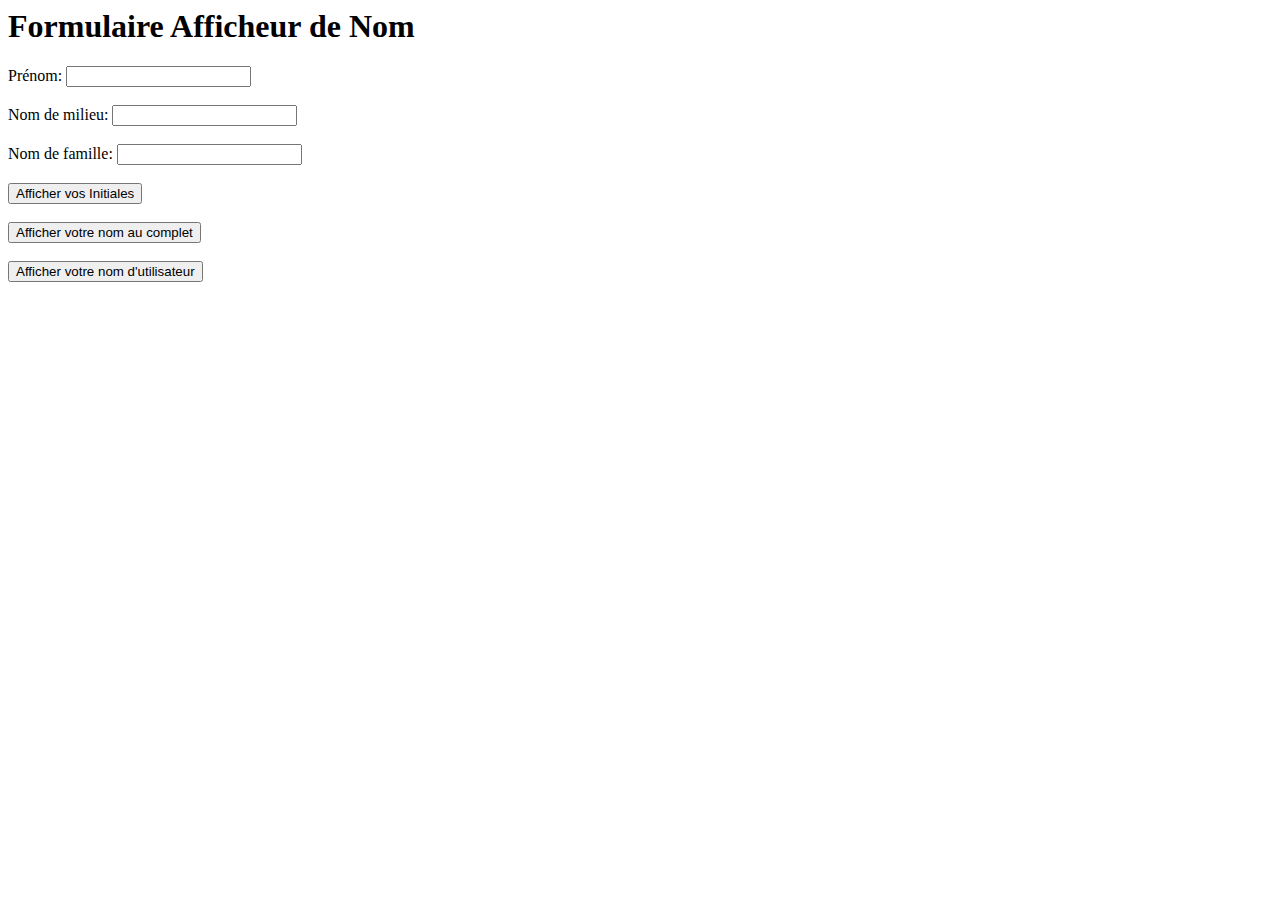
<file: afficheurNom.html>
<html>

<head>
    <meta charset="utf-8">
    <title>FORMULAIRE AFFICHEUR DE NOM</title>
</head>

<body>
    <form>
        <h1>Formulaire Afficheur de Nom</h1>
        <label for="txtPre">Prénom: </label>
        <input type="text" id="txtPre">
        <br><br>
        <label for="txtMil">Nom de milieu: </label>
        <input type="text" id="txtMil">
        <br><br>
        <label for="txtFam">Nom de famille: </label>
        <input type="text" id="txtFam">
        <br><br>
          
        <input type="button" id="btnInitials" onclick="initials()" value="Afficher vos Initiales"><br><br>
        <input type="button" id="btnFullName" onclick="fullName()" value="Afficher votre nom au complet"><br><br>
        <input type="button" id="btnUserName" onclick="userName()" value="Afficher votre nom d'utilisateur"><br><br>
          
        <div id="divAffiche"></div>

    <script>
        function initials() {
            let a = document.getElementById("txtPre").value.charAt(0)
            let b = document.getElementById("txtMil").value.charAt(0)
            let c = document.getElementById("txtFam").value.charAt(0)
            let ini = a + "." + b + "." + c + "."
            var message = "<br><br>" + ini;
            document.getElementById("divAffiche").innerHTML = message;
        }
        
        function fullName() {
            let a = document.getElementById("txtPre").value
            let b = document.getElementById("txtMil").value
            let c = document.getElementById("txtFam").value
            var message = "<br><br>" + a + " " + b + " " + c;
            document.getElementById("divAffiche").innerHTML = message;
        }
        
        function userName() {
            let a = document.getElementById("txtPre").value.charAt(0)
            let b = document.getElementById("txtMil").value.charAt(0)
            let c = document.getElementById("txtFam").value
            var username = a+b+c
            var message = "<br><br>" + username;
            document.getElementById("divAffiche").innerHTML = message;
        }
    </script>
    </form>
</body>

</html>
</file>
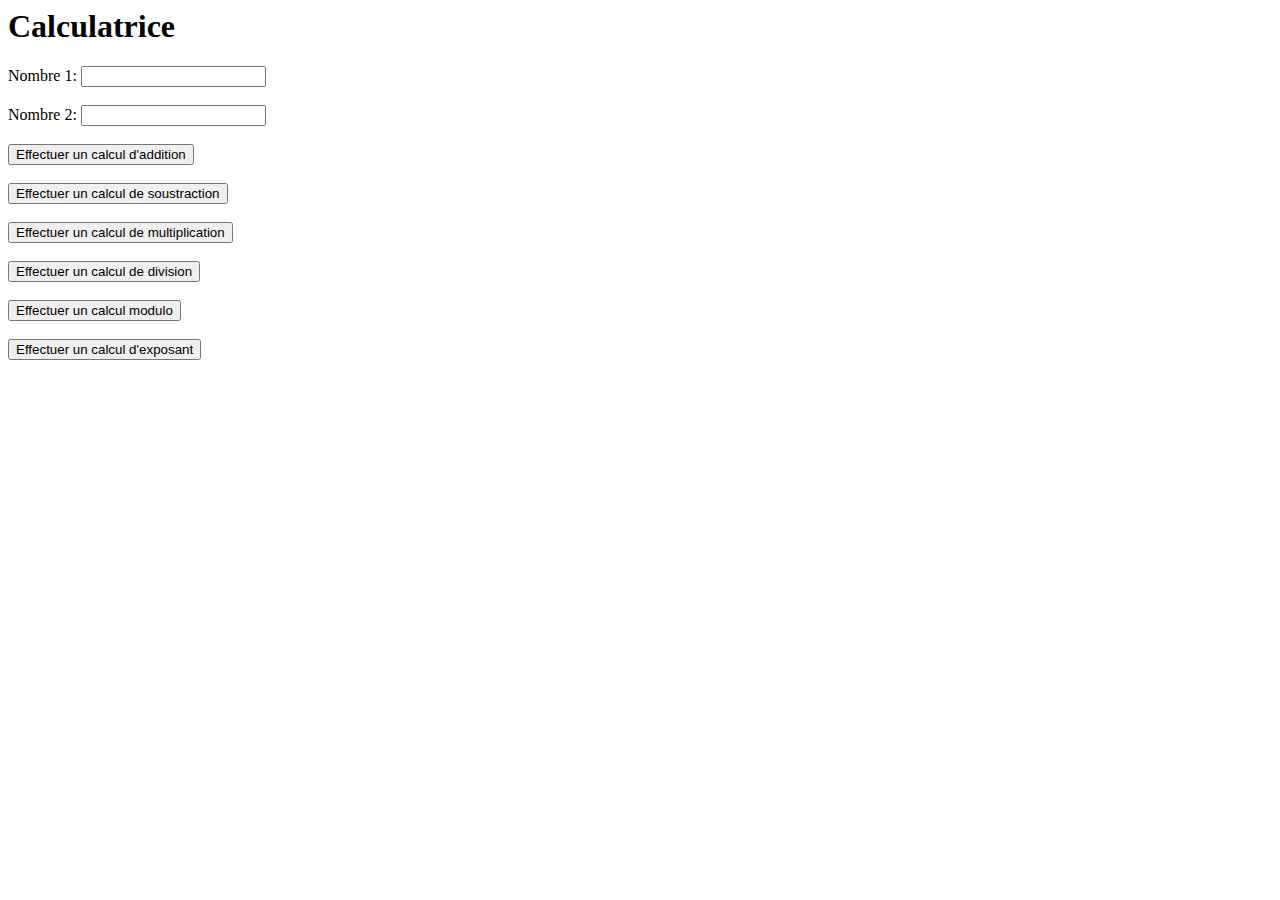
<file: calculatrice.html>
<html>

<head>
    <meta charset="utf-8">
    <title>Calculatrice</title>
</head>

<body>
    <form>
        <h1>Calculatrice</h1>
        <label for="txtNum1">Nombre 1: </label>
        <input type="text" id="txtNum1">
        <br><br>
        <label for="txtNum2">Nombre 2: </label>
        <input type="text" id="txtNum2">
        <br><br>
          
        <input type="button" id="btnCalculAd" onclick="calculAd()" value="Effectuer un calcul d'addition"><br><br>
        <input type="button" id="btnCalculSo" onclick="calculSo()" value="Effectuer un calcul de soustraction"><br><br>
        <input type="button" id="btnCalculMu" onclick="calculMu()" value="Effectuer un calcul de multiplication"><br><br>
        <input type="button" id="btnCalculDi" onclick="calculDi()" value="Effectuer un calcul de division"><br><br>
        <input type="button" id="btnCalculMo" onclick="calculMo()" value="Effectuer un calcul modulo"><br><br>
        <input type="button" id="btnCalculEx" onclick="calculEx()" value="Effectuer un calcul d'exposant"><br><br>
          
        <div id="divAffiche"></div>

    <script>
       function calculMo() {
            var num1 = document.getElementById("txtNum1").value;
            var num2 = document.getElementById("txtNum2").value;
            let ans = num1%num2
            var message = "<br><br>" + num1 + " % " + num2 + " = " + ans;
            document.getElementById("divAffiche").innerHTML = message;
        }
    </script>
    
    <script>
       function calculAd() {
            var num1 = document.getElementById("txtNum1").value;
            var num2 = document.getElementById("txtNum2").value;
            let ans = parseInt(num1) + parseInt(num2)
            var message = "<br><br>" + num1 + " + " + num2 + " = " + ans;
            document.getElementById("divAffiche").innerHTML = message;
        }
    </script>
    <script>
       function calculSo() {
            var num1 = document.getElementById("txtNum1").value;
            var num2 = document.getElementById("txtNum2").value;
            let ans = parseInt(num1) - parseInt(num2)
            var message = "<br><br>" + num1 + " - " + num2 + " = " + ans;
            document.getElementById("divAffiche").innerHTML = message;
        }
    </script>
    <script>
       function calculMu() {
            var num1 = document.getElementById("txtNum1").value;
            var num2 = document.getElementById("txtNum2").value;
            let ans = parseInt(num1) * parseInt(num2)
            var message = "<br><br>" + num1 + " * " + num2 + " = " + ans;
            document.getElementById("divAffiche").innerHTML = message;
        }
    </script>
    <script>
       function calculDi() {
            var num1 = document.getElementById("txtNum1").value;
            var num2 = document.getElementById("txtNum2").value;
            let ans = parseInt(num1) / parseInt(num2)
            var message = "<br><br>" + num1 + " / " + num2 + " = " + ans;
            document.getElementById("divAffiche").innerHTML = message;
        }
    </script>
    <script>
       function calculEx() {
            var num1 = document.getElementById("txtNum1").value;
            var num2 = document.getElementById("txtNum2").value;
            let ans = parseInt(num1) ** parseInt(num2)
            var message = "<br><br>" + num1 + " ^ " + num2 + " = " + ans;
            document.getElementById("divAffiche").innerHTML = message;
        }
    </script>
    </form>
</body>

</html>
</file>
